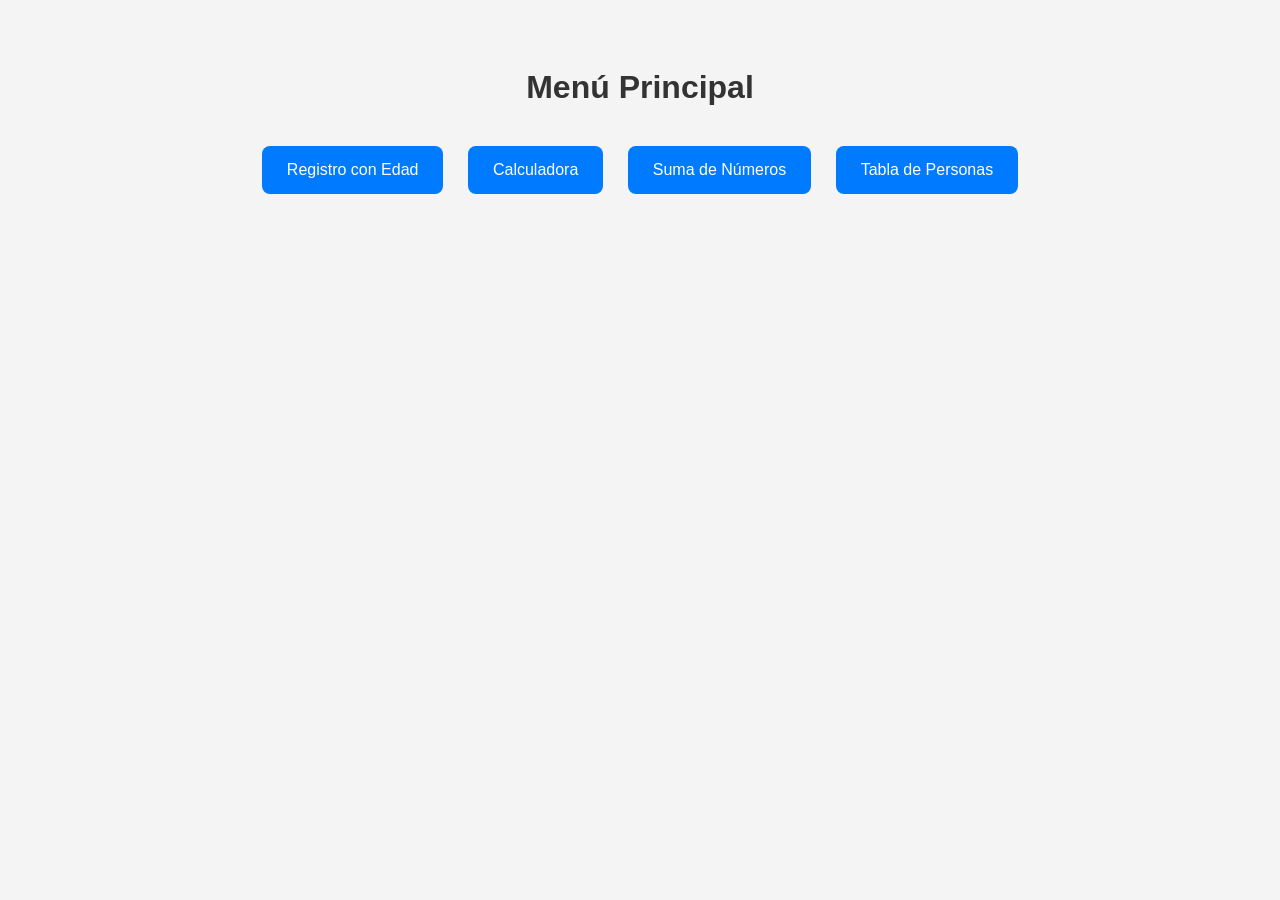
<file: proyecto-web/index.html>
<!DOCTYPE html>
<html lang="es">
<head>
  <meta charset="UTF-8">
  <title>Menú Principal</title>
  <style>
    body {
      font-family: Arial, sans-serif;
      background-color: #f4f4f4;
      padding: 40px;
      text-align: center;
    }

    h1 {
      color: #333;
    }

    .botones {
      margin-top: 30px;
    }

    a {
      display: inline-block;
      margin: 10px;
      padding: 15px 25px;
      background-color: #007bff;
      color: white;
      text-decoration: none;
      border-radius: 8px;
      font-size: 16px;
    }

    a:hover {
      background-color: #0056b3;
    }
  </style>
</head>
<body>
  <h1>Menú Principal</h1>
  <div class="botones">
    <a href="registro.html">Registro con Edad</a>
    <a href="calculadora.html">Calculadora</a>
    <a href="suma.html">Suma de Números</a>
    <a href="personas.html">Tabla de Personas</a>
  </div>
</body>
</html>
</file>
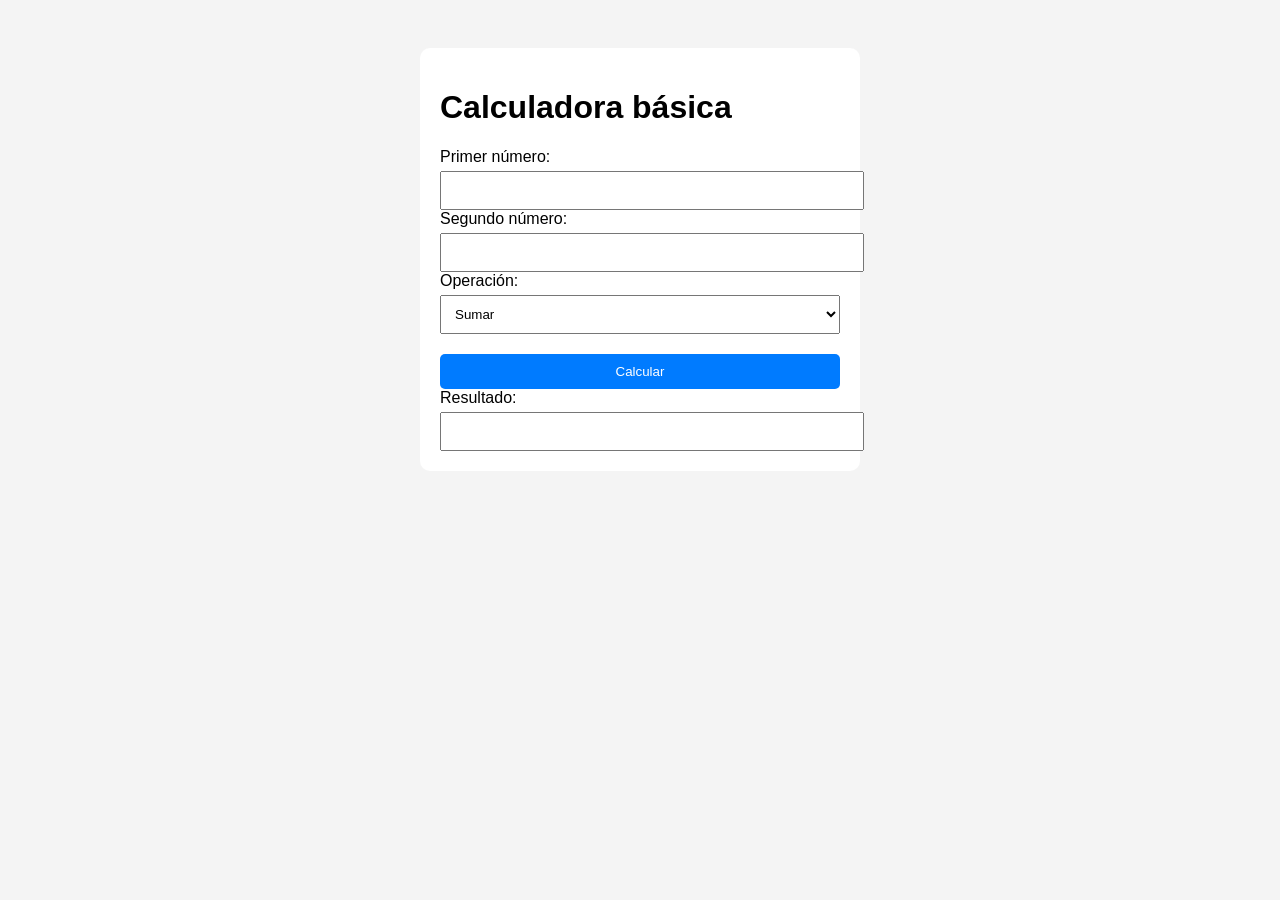
<file: proyecto-web/calculadora.html>
<!DOCTYPE html>
<html lang="es">
<head>
  <meta charset="UTF-8">
  <title>Calculadora básica</title>
  <link rel="stylesheet" href="calculadora.css">
</head>
<body>
  <div class="contenedor">
    <h1>Calculadora básica</h1>
    <label>Primer número:</label>
    <input type="number" id="numero1">
    <label>Segundo número:</label>
    <input type="number" id="numero2">
    <label>Operación:</label>
    <select id="operacion">
      <option value="sumar">Sumar</option>
      <option value="restar">Restar</option>
      <option value="multiplicar">Multiplicar</option>
      <option value="dividir">Dividir</option>
    </select>
    <button onclick="calcular()">Calcular</button>
    <label>Resultado:</label>
    <input type="text" id="resultado" readonly>
  </div>
  <script src="calculadora.js"></script>
</body>
</html>
</file>
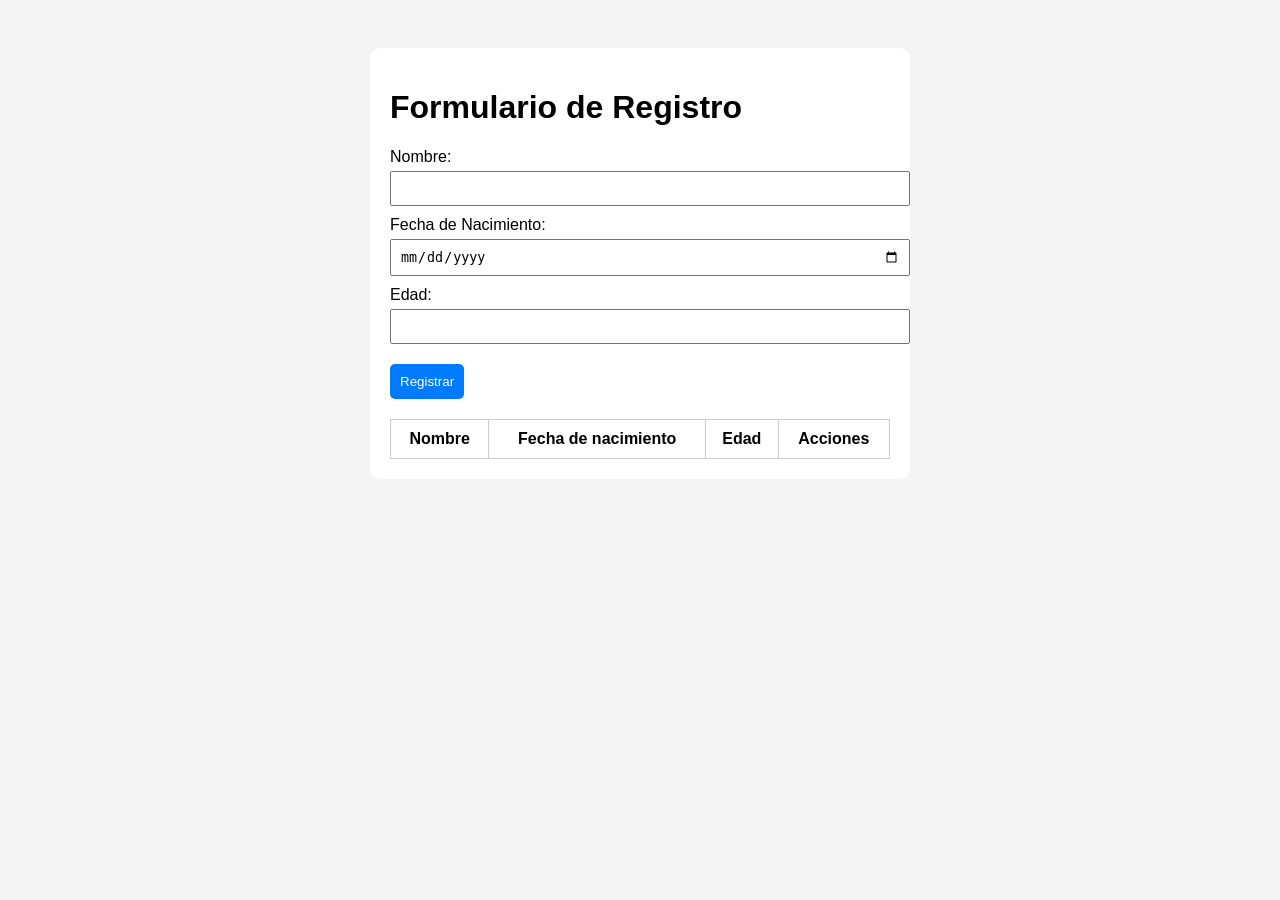
<file: proyecto-web/registro.html>
<!DOCTYPE html>
<html lang="es">
<head>
  <meta charset="UTF-8">
  <title>Formulario de Registro</title>
  <link rel="stylesheet" href="registro.css">
</head>
<body>
  <div class="contenedor">
    <h1>Formulario de Registro</h1>
    <label for="nombre">Nombre:</label>
    <input type="text" id="nombre">
    <label for="fechaNacimiento">Fecha de Nacimiento:</label>
    <input type="date" id="fechaNacimiento">
    <label for="edad">Edad:</label>
    <input type="text" id="edad" readonly>
    <button onclick="registrar()">Registrar</button>
    <table id="tabla">
      <thead>
        <tr><th>Nombre</th><th>Fecha de nacimiento</th><th>Edad</th><th>Acciones</th></tr>
      </thead>
      <tbody></tbody>
    </table>
  </div>
  <script src="registro.js"></script>
</body>
</html>
</file>
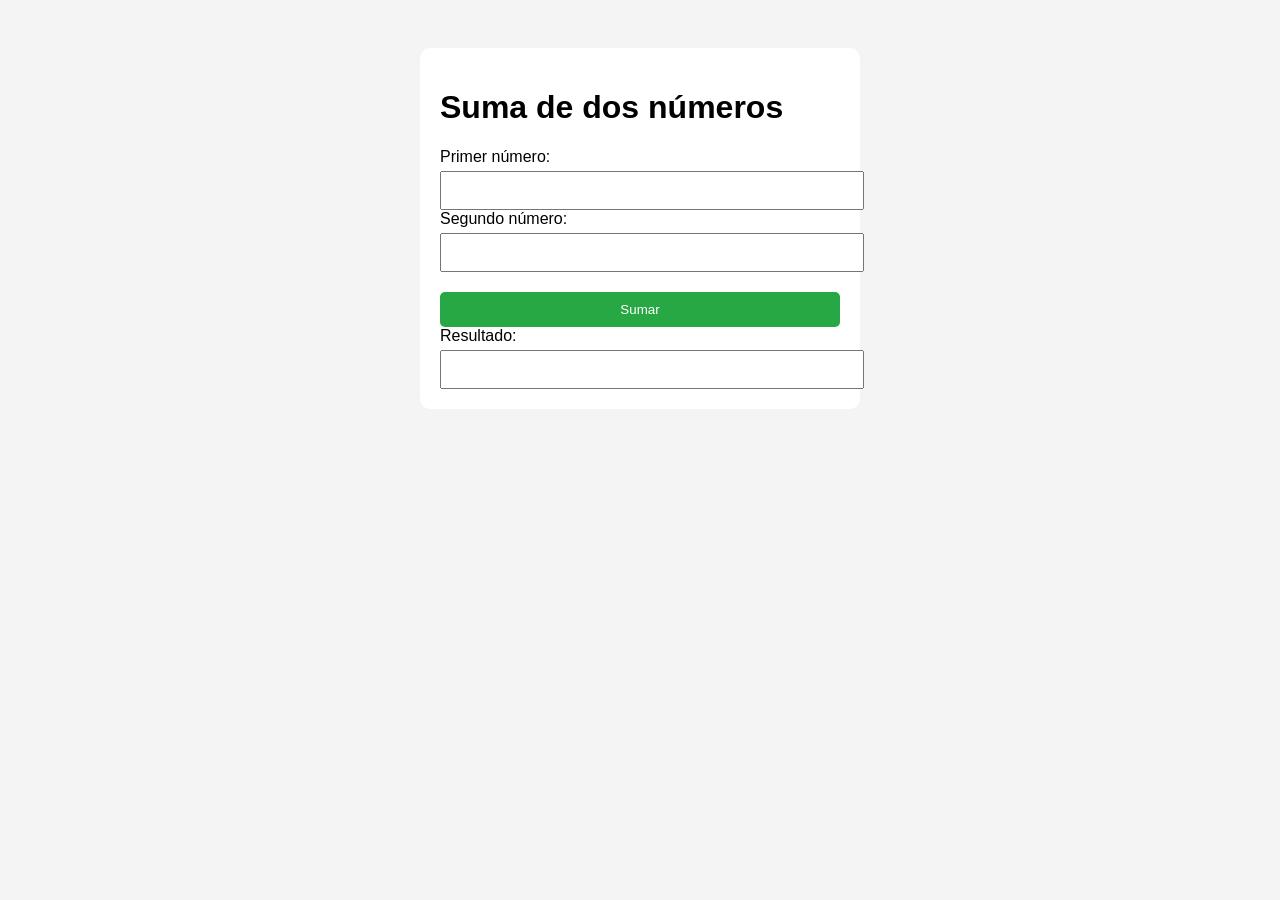
<file: proyecto-web/suma.html>
<!DOCTYPE html>
<html lang="es">
<head>
  <meta charset="UTF-8">
  <title>Sumar dos números</title>
  <link rel="stylesheet" href="suma.css">
</head>
<body>
  <div class="contenedor">
    <h1>Suma de dos números</h1>
    <label>Primer número:</label>
    <input type="number" id="numero1">
    <label>Segundo número:</label>
    <input type="number" id="numero2">
    <button onclick="sumar()">Sumar</button>
    <label>Resultado:</label>
    <input type="text" id="resultado" readonly>
  </div>
  <script src="suma.js"></script>
</body>
</html>
</file>
<file: proyecto-web/calculadora.css>
body {
  font-family: Arial;
  background: #f4f4f4;
  padding: 40px;
}
.contenedor {
  background: white;
  padding: 20px;
  max-width: 400px;
  margin: auto;
  border-radius: 10px;
}
input, select {
  width: 100%;
  padding: 10px;
  margin-top: 5px;
}
button {
  margin-top: 20px;
  padding: 10px;
  width: 100%;
  background: #007bff;
  color: white;
  border: none;
  border-radius: 5px;
}
</file>
<file: proyecto-web/registro.css>
body {
  font-family: Arial;
  background: #f4f4f4;
  padding: 40px;
}
.contenedor {
  background: white;
  padding: 20px;
  max-width: 500px;
  margin: auto;
  border-radius: 10px;
}
label {
  display: block;
  margin-top: 10px;
}
input {
  width: 100%;
  padding: 8px;
  margin-top: 5px;
}
button {
  margin-top: 20px;
  padding: 10px;
  background: #007bff;
  color: white;
  border: none;
  border-radius: 5px;
}
table {
  width: 100%;
  margin-top: 20px;
  border-collapse: collapse;
}
th, td {
  padding: 10px;
  border: 1px solid #ccc;
}
</file>
<file: proyecto-web/suma.css>
body {
  font-family: Arial;
  background: #f4f4f4;
  padding: 40px;
}
.contenedor {
  background: white;
  padding: 20px;
  max-width: 400px;
  margin: auto;
  border-radius: 10px;
}
input {
  width: 100%;
  padding: 10px;
  margin-top: 5px;
}
button {
  margin-top: 20px;
  padding: 10px;
  width: 100%;
  background: #28a745;
  color: white;
  border: none;
  border-radius: 5px;
}
</file>
